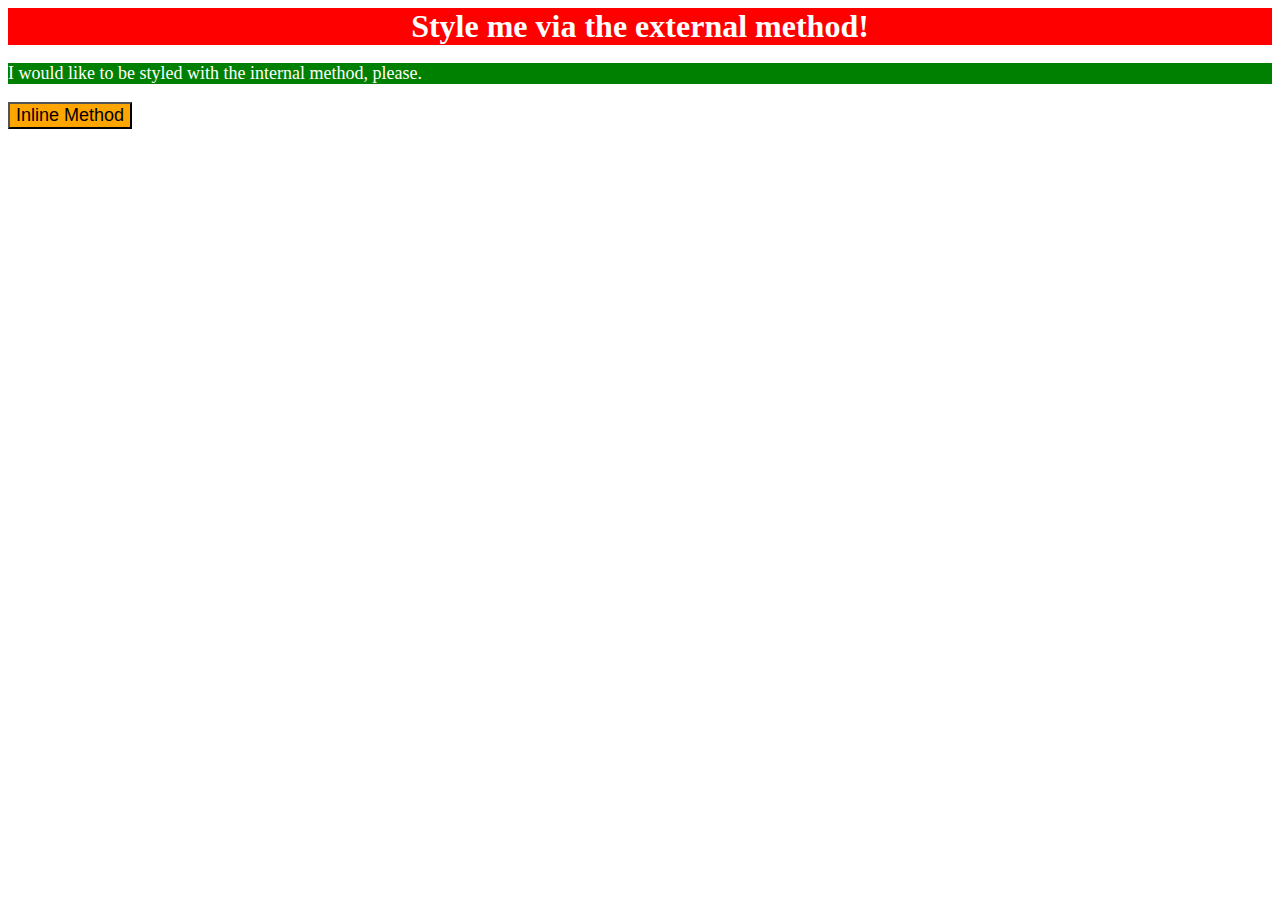
<file: foundations/01-css-methods/index.html>
<!DOCTYPE html>
<html lang="en">
  <head>
    <meta charset="UTF-8">
    <meta http-equiv="X-UA-Compatible" content="IE=edge">
    <meta name="viewport" content="width=device-width, initial-scale=1.0">
    <title>Methods for Adding CSS</title>
    <link rel="stylesheet" href="style.css">
    
    <style>
      p {
        color: white;
        background-color: green;
        font-size: 18px;
      }
    </style>
  </head>
  <body>
    <div>Style me via the external method!</div>
    <p>I would like to be styled with the internal method, please.</p>
    <button style="background-color: orange; font-size: 18px;">Inline Method</button>
  </body>
</html>
</file>
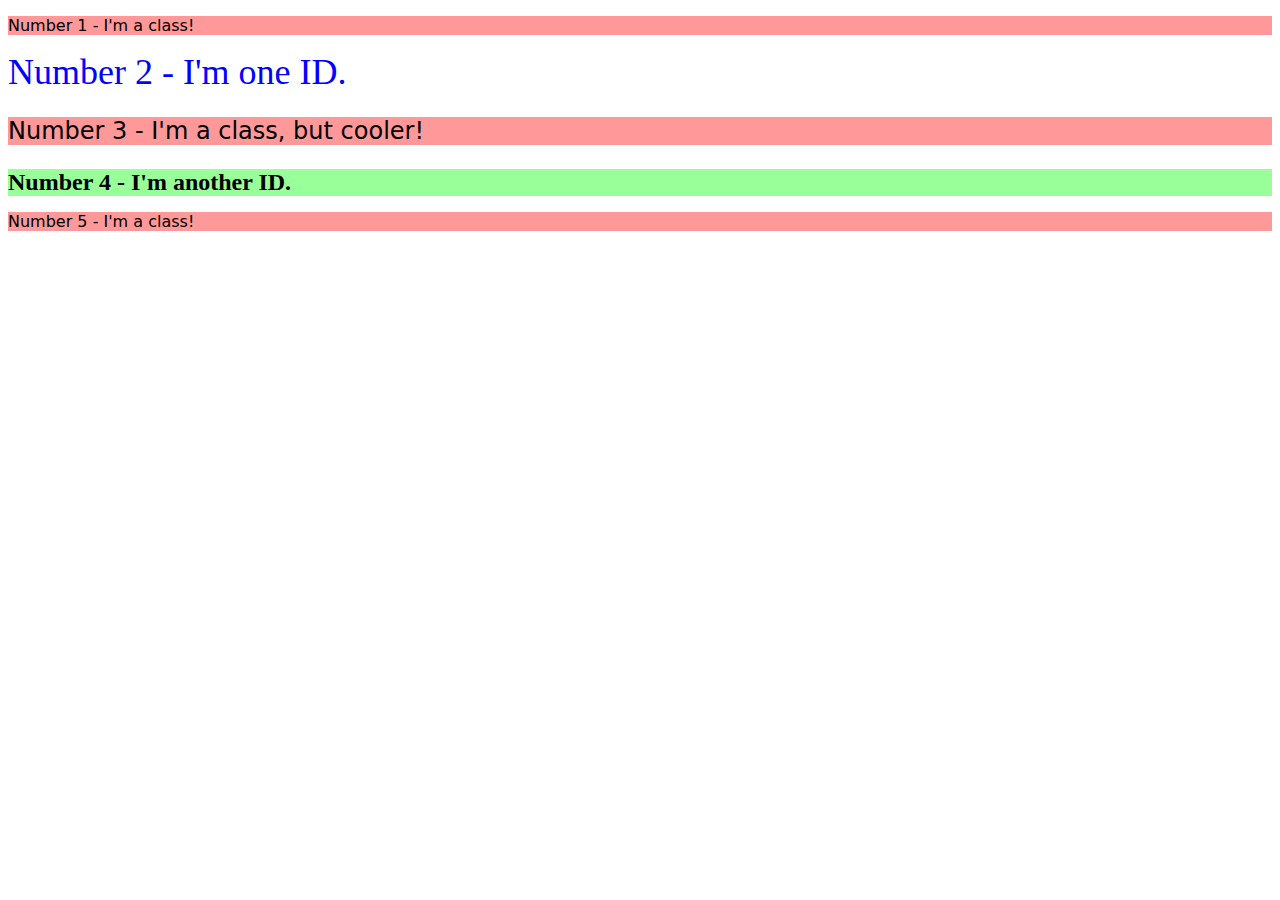
<file: foundations/02-class-id-selectors/index.html>
<!DOCTYPE html>
<html lang="en">
  <head>
    <meta charset="UTF-8">
    <meta http-equiv="X-UA-Compatible" content="IE=edge">
    <meta name="viewport" content="width=device-width, initial-scale=1.0">
    <title>Class and ID Selectors</title>
    <link rel="stylesheet" href="style.css">
  </head>
  <body>
    <p class="odd-numbered">Number 1 - I'm a class!</p>
    <div id="second-element">Number 2 - I'm one ID.</div>
    <p class="odd-numbered large-font">Number 3 - I'm a class, but cooler!</p>
    <div class="large-font" id="fourth-element">Number 4 - I'm another ID.</div>
    <p class="odd-numbered">Number 5 - I'm a class!</p>
  </body>
</html>
</file>
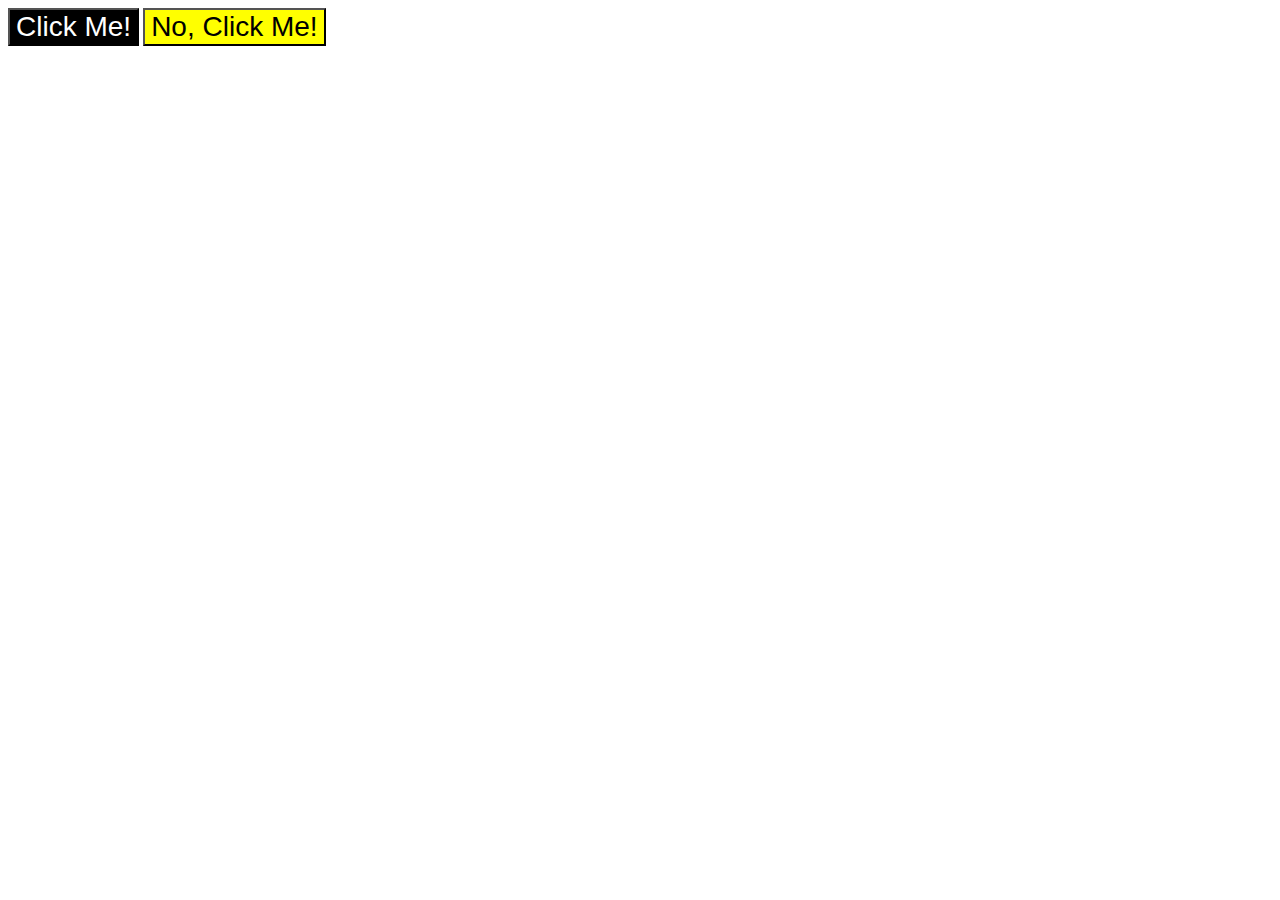
<file: foundations/03-grouping-selectors/index.html>
<!DOCTYPE html>
<html lang="en">
  <head>
    <meta charset="UTF-8">
    <meta http-equiv="X-UA-Compatible" content="IE=edge">
    <meta name="viewport" content="width=device-width, initial-scale=1.0">
    <title>Grouping Selectors</title>
    <link rel="stylesheet" href="style.css">
  </head>
  <body>
    <button class="click">Click Me!</button>
    <button class="no-click">No, Click Me!</button>
  </body>
</html>
</file>
<file: foundations/01-css-methods/style.css>
div {
    color: white;
    background-color: red;
    font-size: 32px;
    font-weight: bold;
    text-align: center;
}
</file>
<file: foundations/02-class-id-selectors/style.css>
.odd-numbered {
    background-color: #ff9999;
    font-family: Verdana, "DejaVu Sans", sans-serif;
}

.large-font {
    font-size: 24px;
}

#second-element {
    color: rgb(0, 0, 255);
    font-size: 36px;
}

#fourth-element {
    background-color: hsl(120, 100%, 80%);
    font-weight: 700;
}
</file>
<file: foundations/03-grouping-selectors/style.css>
.click {
    background-color: hsl(0, 0%, 0%);
    color: rgb(255, 255, 255);
}

.no-click {
    background-color: yellow;
}

.click,
.no-click {
    font-size: 28px;
    font-family: Helvetica, "Times New Roman", sans-serif;
}
</file>
